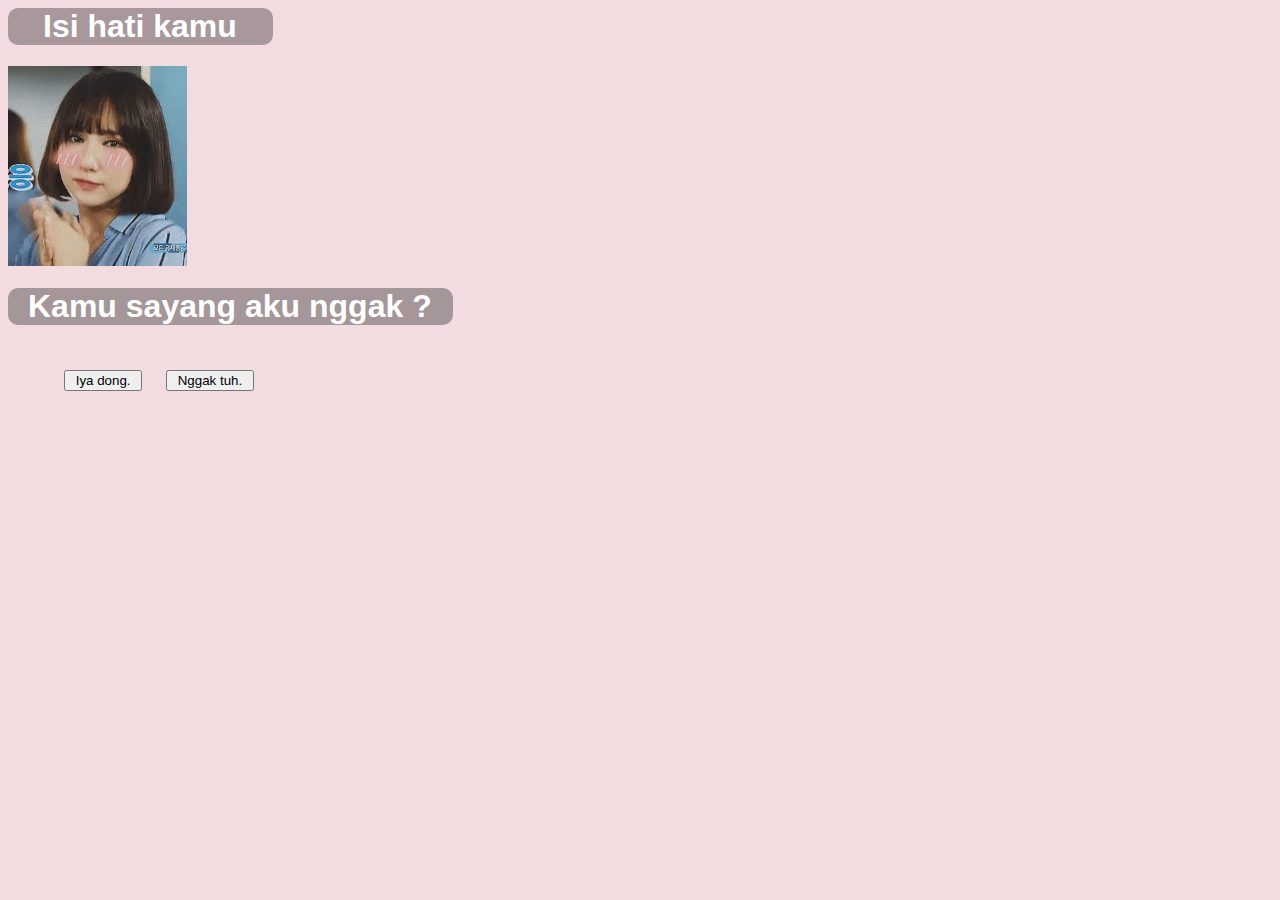
<file: index.html>
<html>
<head>
<title> Isi hati kamu </title>
<script src="index.js">
</script>
<script type="text/javascript">
flag=1
function f1()
{
    alert("Aku juga kok hehe.")
}
function f()
{
    if(flag==1)
        {
            Bn.style.top=400
            Bn.style.left=300
            flag=2
        }
    else if(flag==2)
        {
            Bn.style.top=400
            Bn.style.left=50
            flag=3
        }
    else if(flag==3)
        {
            Bn.style.top=370
            Bn.style.left=166
            flag=1
        }
}
</script>
<link rel="stylesheet" href="style.css">
</head>
<main class="loader">
<header class="loader2">
<body style="background-color: rgb(242, 220, 224);">
   
<h1 style="font-family: Arial, Helvetica, sans-serif ; background-color: rgba(0, 0, 0, 0.304); width: 230px; padding-left: 35px; border-radius: 10px; color: white;"
> Isi hati kamu <h1>
<img alt="EvilicaCell" src="img/kpop-gfriend.gif" height="200" />
<h1 style="font-family:Arial, Helvetica, sans-serif ; background-color: rgba(0, 0, 0, 0.318); width: 420px; padding-left: 20px; padding-right: 5px; border-radius: 10px; color: white;" 
 >Kamu sayang aku nggak ?</h1>
<div id="By" style="position:absolute; left:64px; top:370px; width:210px;
height:210px;">
<a href="iya.html">
<input type="button" value=" Iya dong. " />
</a>
</div>
<div ID="Bn" style="position:absolute; left:166px; top:370px; width:210px; height:210px;">
<input type="button" value=" Nggak tuh. " onMouseOver="f()" />
</div>
<div class="loader-container">
    <img src="img/loading_heart.gif" alt="loading">
  </div>
</header>
</main>
</body>
</html>
</file>
<file: style.css>
.loader-container {
    position: fixed;
    top: 0;
    left: 0;
    height: 100%;
    width: 100%;
    z-index: 10000;
    background:rgb(255, 255, 255);
    display: flex;
    align-items: center;
    justify-content: center;

  }
  
  .loader-container.active {
    display: none;
  }
  
  .loader-container img {
   height: 400px;
  }
</file>
